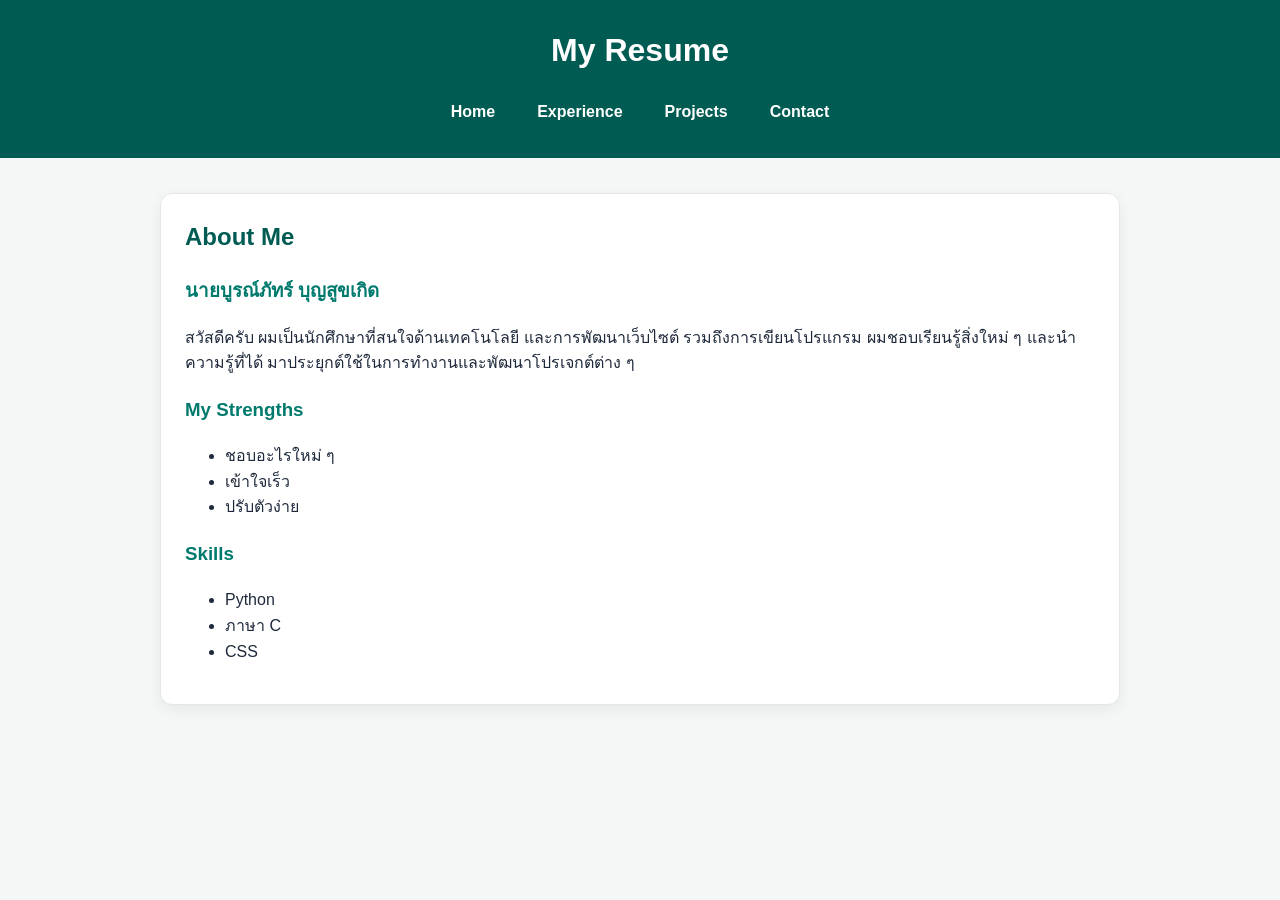
<file: index.html>
<!DOCTYPE html>
<html lang="th">
<head>
    <meta charset="UTF-8">
    <meta name="viewport" content="width=device-width, initial-scale=1.0">
    <title>Home - My Resume</title>
    <link rel="stylesheet" href="style.css">
</head>

<body>

    <header>
        <h1>My Resume</h1>

        <nav>
            <a href="index.html">Home</a>
            <a href="experience.html">Experience</a>
            <a href="projects.html">Projects</a>
            <a href="contact.html">Contact</a>
        </nav>
    </header>

    <main>

        <section>
            <h2>About Me</h2>

            <!-- ข้อมูลส่วนตัว -->
            <article>
                <h3>นายบูรณ์ภัทร์ บุญสูขเกิด</h3>

                <p>
                     สวัสดีครับ ผมเป็นนักศึกษาที่สนใจด้านเทคโนโลยี
                     และการพัฒนาเว็บไซต์ รวมถึงการเขียนโปรแกรม
                      ผมชอบเรียนรู้สิ่งใหม่ ๆ และนำความรู้ที่ได้
                     มาประยุกต์ใช้ในการทำงานและพัฒนาโปรเจกต์ต่าง ๆ
                </p>

                <h3>My Strengths</h3>
                <ul>
                    <li>ชอบอะไรใหม่ ๆ</li>
                    <li>เข้าใจเร็ว</li>
                    <li>ปรับตัวง่าย</li>
                </ul>

                <h3>Skills</h3>
                <ul>
                    <li>Python</li>
                    <li>ภาษา C</li>
                    <li>CSS</li>
                </ul>
            </article>

        </section>

    </main>

</body>
</html>
</file>
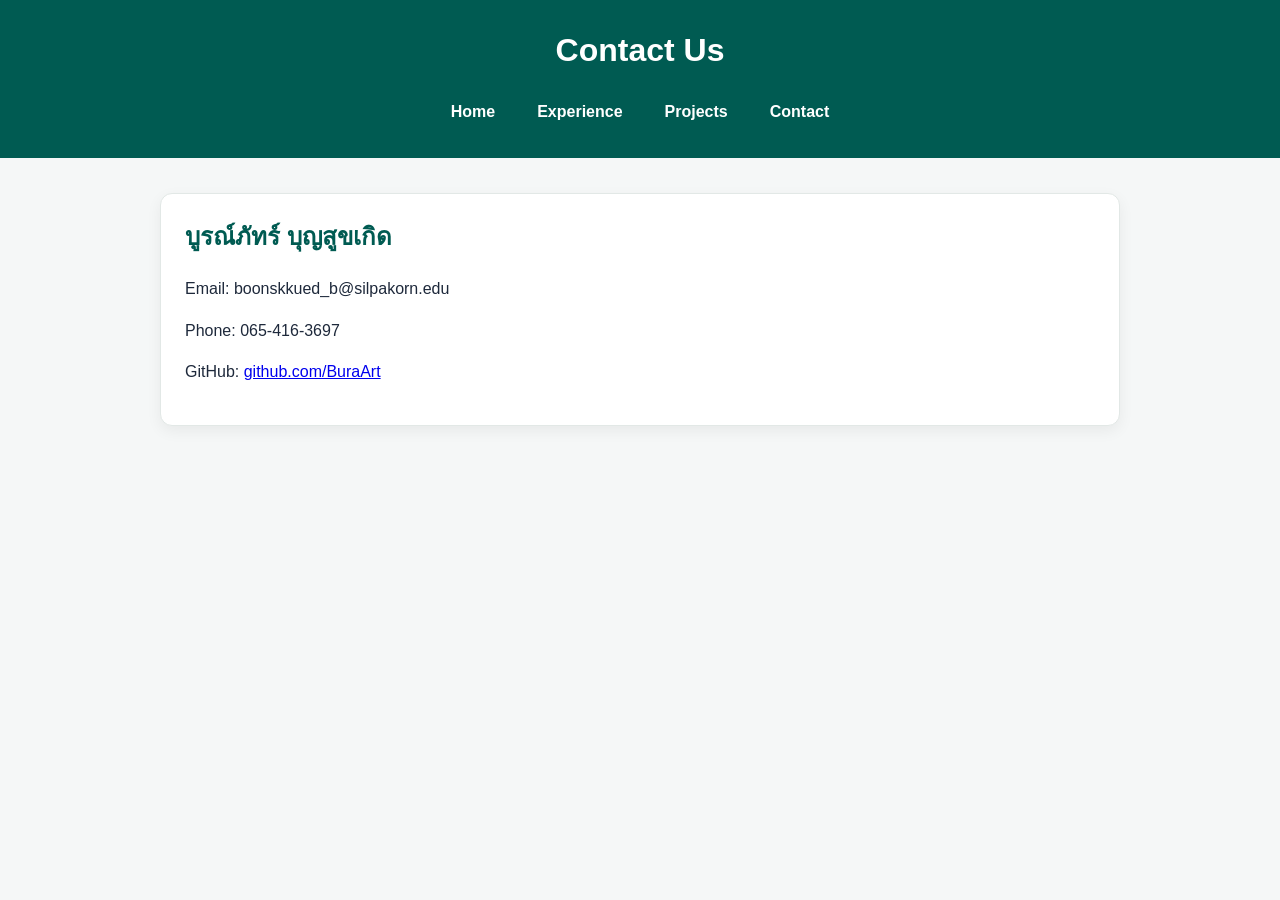
<file: contact.html>
<!DOCTYPE html>
<html lang="th">
<head>
    <meta charset="UTF-8">
    <meta name="viewport" content="width=device-width, initial-scale=1.0">
    <title>Contact - My Resume</title>
    <link rel="stylesheet" href="style.css">
</head>

<body>

    <header>
        <h1>Contact Us</h1>

        <nav>
            <a href="index.html">Home</a>
            <a href="experience.html">Experience</a>
            <a href="projects.html">Projects</a>
            <a href="contact.html">Contact</a>
        </nav>
    </header>

    <main>

        <section>
            <h2>บูรณ์ภัทร์ บุญสูขเกิด</h2>

            <p>Email: boonskkued_b@silpakorn.edu</p>
            <p>Phone: 065-416-3697</p>
            <p>
                GitHub:
                <a href="https://github.com/BuraArt">
                    github.com/BuraArt
                </a>
            </p>
        </section>
       

    </main>

</body>
</html>
</file>
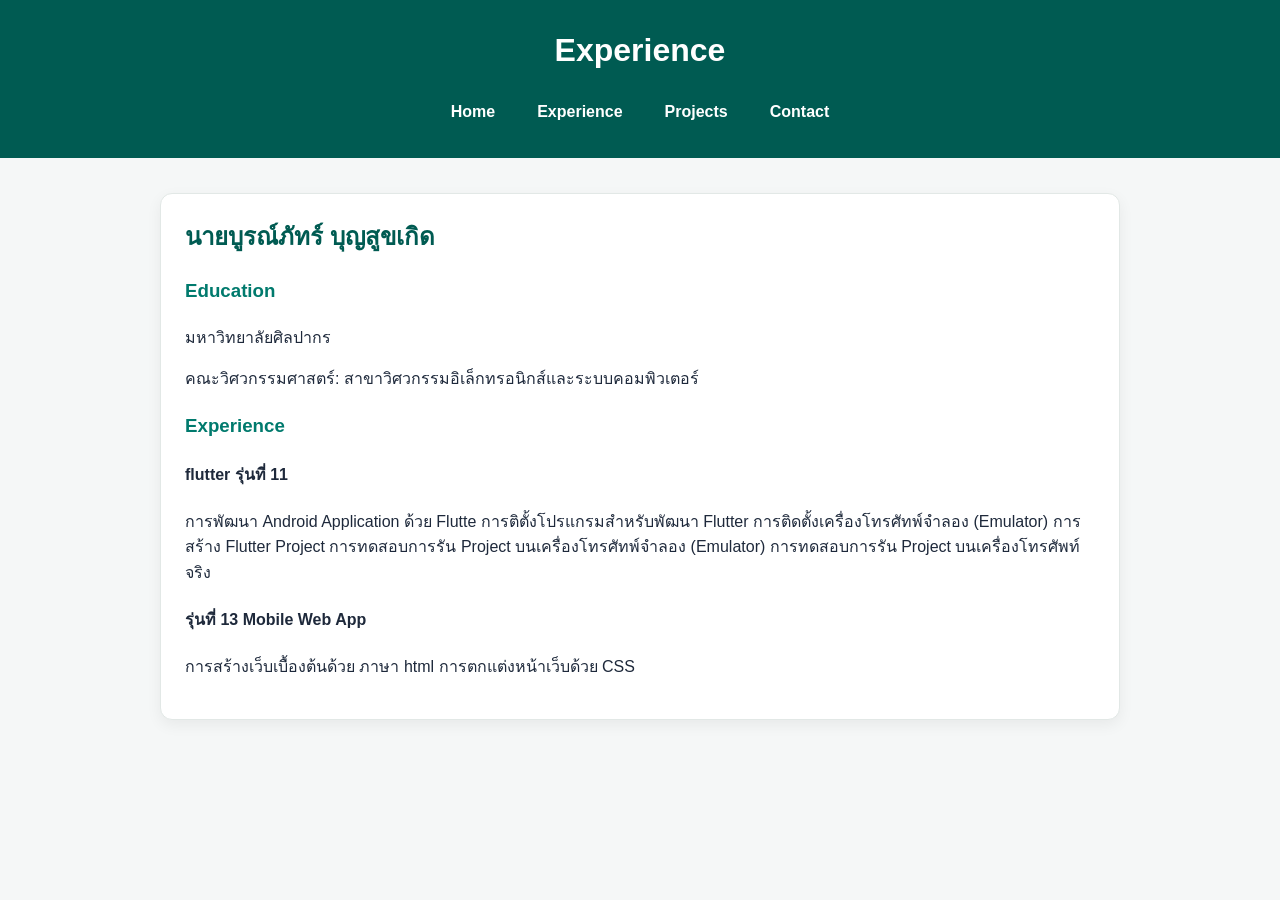
<file: experience.html>
<!DOCTYPE html>
<html lang="th">
<head>
    <meta charset="UTF-8">
    <meta name="viewport" content="width=device-width, initial-scale=1.0">
    <title>Experience - My Resume</title>
    <link rel="stylesheet" href="style.css">
</head>

<body>

    <header>
        <h1>Experience</h1>

        <nav>
            <a href="index.html">Home</a>
            <a href="experience.html">Experience</a>
            <a href="projects.html">Projects</a>
            <a href="contact.html">Contact</a>
        </nav>
    </header>

    <main>

        <section>
            <h2>นายบูรณ์ภัทร์ บุญสูขเกิด</h2>

            <h3>Education</h3>
            <p>มหาวิทยาลัยศิลปากร</p>
            <p>คณะวิศวกรรมศาสตร์:
               สาขาวิศวกรรมอิเล็กทรอนิกส์และระบบคอมพิวเตอร์</p>

            <h3>Experience</h3>

            <article>
                <h4>flutter รุ่นที่ 11</h4>
                <p> การพัฒนา Android Application ด้วย Flutte การติตั้งโปรแกรมสำหรับพัฒนา Flutter 
                      การติดตั้งเครื่องโทรศัทพ์จำลอง (Emulator)  การสร้าง Flutter Project
                      การทดสอบการรัน Project บนเครื่องโทรศัทพ์จำลอง (Emulator)
                      การทดสอบการรัน Project บนเครื่องโทรศัพท์จริง
                    </p>
            </article>

            <article>
                <h4>รุ่นที่ 13 Mobile Web App</h4>
                <p>การสร้างเว็บเบื้องต้นด้วย ภาษา html
                    การตกแต่งหน้าเว็บด้วย CSS
                </p>
            </article>
        </section>

    </main>

</body>
</html>
</file>
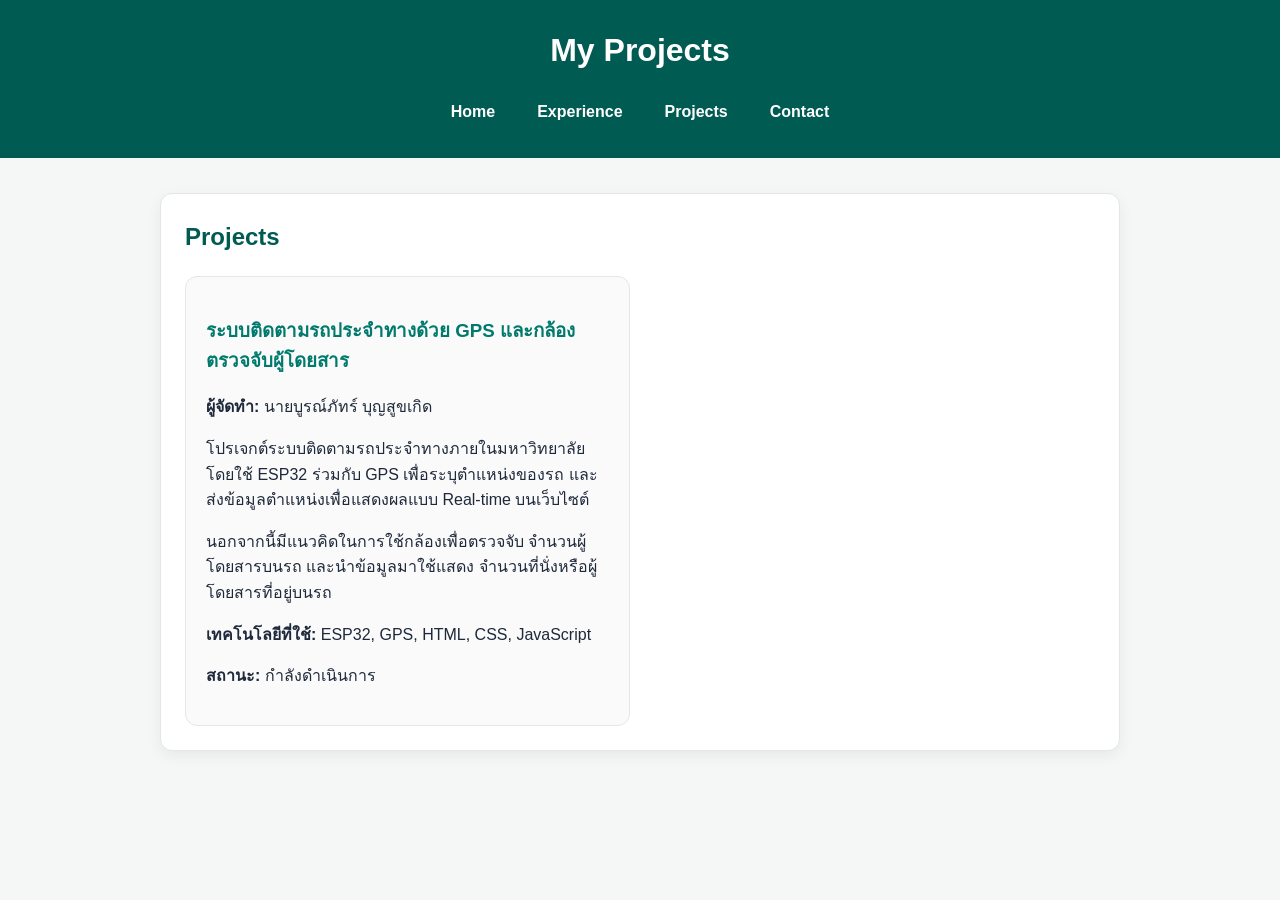
<file: projects.html>
<!DOCTYPE html>
<html lang="th">
<head>
    <meta charset="UTF-8">
    <meta name="viewport" content="width=device-width, initial-scale=1.0">
    <title>Projects - My Resume</title>
    <link rel="stylesheet" href="style.css">
</head>

<body>

    <header>
        <h1>My Projects</h1>

        <nav>
            <a href="index.html">Home</a>
            <a href="experience.html">Experience</a>
            <a href="projects.html">Projects</a>
            <a href="contact.html">Contact</a>
        </nav>
    </header>

    <main>

        <section>
            <h2>Projects</h2>

            <div class="projects">

                <article class="project-card">
                    <h3>
                        ระบบติดตามรถประจำทางด้วย GPS
                        และกล้องตรวจจับผู้โดยสาร
                    </h3>

                    <p>
                        <strong>ผู้จัดทำ:</strong>
                        นายบูรณ์ภัทร์ บุญสูขเกิด
                    </p>

                    <p>
                        โปรเจกต์ระบบติดตามรถประจำทางภายในมหาวิทยาลัย
                        โดยใช้ ESP32 ร่วมกับ GPS เพื่อระบุตำแหน่งของรถ
                        และส่งข้อมูลตำแหน่งเพื่อแสดงผลแบบ Real-time
                        บนเว็บไซต์
                    </p>

                    <p>
                        นอกจากนี้มีแนวคิดในการใช้กล้องเพื่อตรวจจับ
                        จำนวนผู้โดยสารบนรถ และนำข้อมูลมาใช้แสดง
                        จำนวนที่นั่งหรือผู้โดยสารที่อยู่บนรถ
                    </p>

                    <p>
                        <strong>เทคโนโลยีที่ใช้:</strong>
                        ESP32, GPS, HTML, CSS, JavaScript
                    </p>

                    <p>
                        <strong>สถานะ:</strong>
                        กำลังดำเนินการ
                    </p>
                </article>

            </div>

        </section>

    </main>

</body>
</html>
</file>
<file: style.css>
* {
    box-sizing: border-box;
}

:root {
    --brand: #007a6d;
    --brand-dark: #005b52;
    --surface: #ffffff;
    --background: #f5f7f7;
    --text: #1e293b;
    --border: #e2e8e6;
    --radius: 12px;
    --gap: 24px;
}

body {
    margin: 0;
    font-family: "Segoe UI", Arial, sans-serif;
    line-height: 1.6;
    background-color: var(--background);
    color: var(--text);
}

header {
    background-color: var(--brand-dark);
    color: white;
    padding: 25px;
    text-align: center;
}

header h1 {
    margin: 0 0 15px;
}

nav {
    display: flex;
    justify-content: center;
    flex-wrap: wrap;
    gap: 10px;
}

nav a {
    color: white;
    text-decoration: none;
    font-weight: bold;
    padding: 8px 16px;
    border-radius: 20px;
    transition: 0.3s;
}

nav a:hover,
nav a.active {
    background-color: white;
    color: var(--brand);
}

main {
    max-width: 1000px;
    margin: 35px auto;
    padding: 0 20px;
}

section {
    background-color: var(--surface);
    padding: var(--gap);
    margin-bottom: var(--gap);
    border: 1px solid var(--border);
    border-radius: var(--radius);
    box-shadow: 0 5px 15px rgba(0, 0, 0, 0.06);
}

section:hover {
    transform: translateY(-3px);
    transition: 0.3s;
}

h2 {
    margin-top: 0;
    color: var(--brand-dark);
}

h3 {
    color: var(--brand);
}

.projects {
    display: grid;
    grid-template-columns: repeat(2, 1fr);
    gap: 20px;
}

.project-card {
    padding: 20px;
    border: 1px solid var(--border);
    border-radius: var(--radius);
    background-color: #fafafa;
    transition: 0.3s;
}

.project-card:hover {
    transform: translateY(-5px);
    box-shadow: 0 8px 20px rgba(0, 0, 0, 0.08);
}

img {
    max-width: 100%;
    border-radius: var(--radius);
}

button,
.btn {
    background-color: var(--brand);
    color: white;
    padding: 10px 20px;
    border: none;
    border-radius: 20px;
    cursor: pointer;
    text-decoration: none;
}

button:hover,
.btn:hover {
    background-color: var(--brand-dark);
}

footer {
    padding: 20px;
    text-align: center;
    background-color: #334155;
    color: white;
}

@media (max-width: 600px) {

    nav {
        flex-direction: column;
    }

    nav a {
        width: 100%;
    }

    .projects {
        grid-template-columns: 1fr;
    }

    main {
        padding: 0 10px;
    }

    section {
        padding: 20px;
    }
}
</file>
